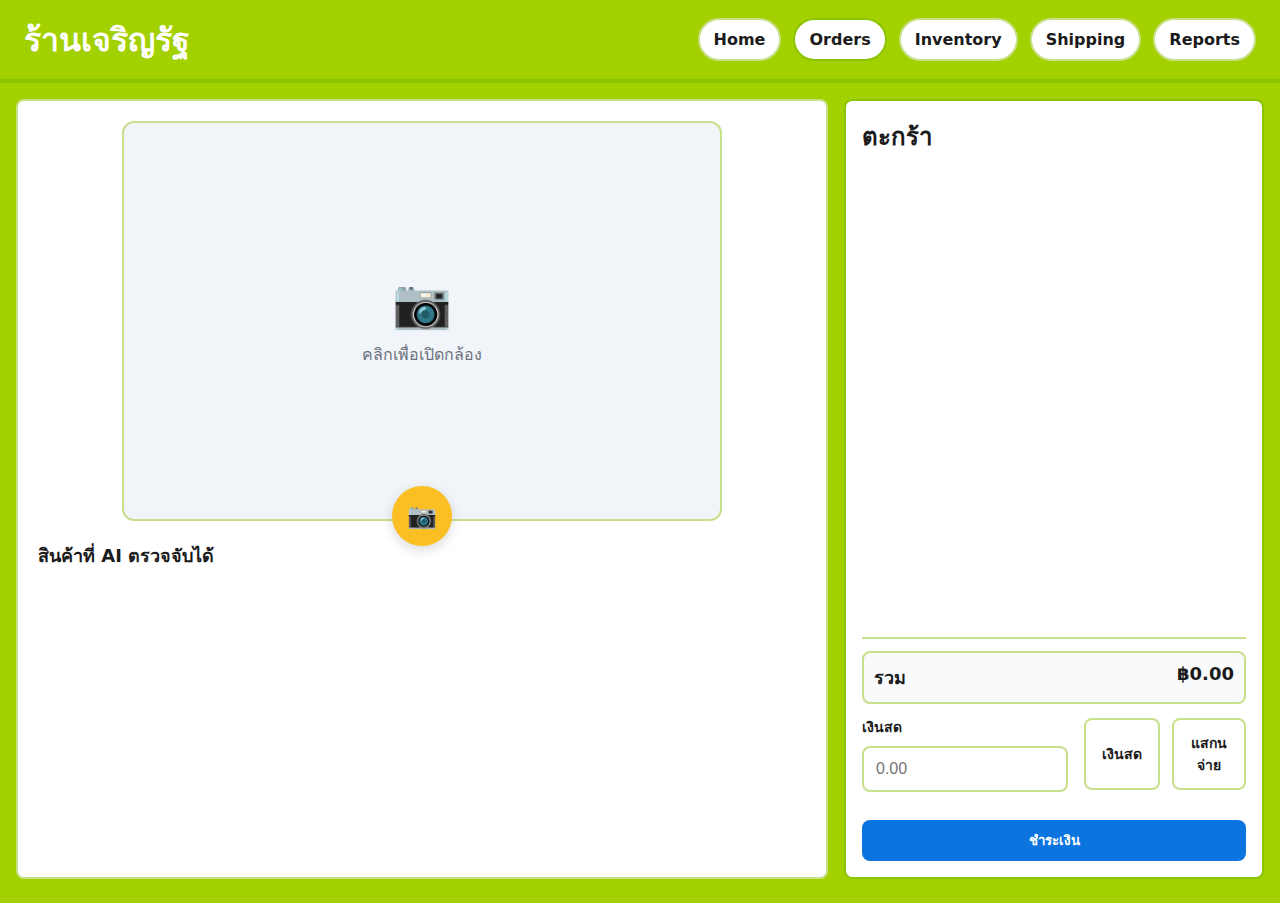
<file: order.html>
<!doctype html>
<html lang="en">
<head>
	<meta charset="utf-8">
	<meta name="viewport" content="width=device-width, initial-scale=1">
	<title>POS - Order with AI Recognition</title>
	<link rel="stylesheet" href="styles.css">
	<link rel="stylesheet" href="order-styles.css">
</head>
<body>
	<header class="topbar">
		<div class="brand">ร้านเจริญรัฐ</div>
		<nav class="nav">
			<a href="index.html" class="nav-item">Home</a>
			<a href="order.html" class="nav-item active" aria-current="page">Orders</a>
			<a href="#inventory" class="nav-item">Inventory</a>
			<a href="#shipping" class="nav-item">Shipping</a>
			<a href="#reports" class="nav-item">Reports</a>
		</nav>
	</header>

	<main class="order-layout">
		<!-- Camera and AI Recognition Section -->
		<section class="camera-section">
			<!-- Camera Display Area -->
			<div class="camera-container">
				<div class="camera-display" id="cameraDisplay">
					<div class="camera-placeholder">
						<div class="camera-icon">📷</div>
						<p>คลิกเพื่อเปิดกล้อง</p>
					</div>
				</div>
				<button class="capture-btn" id="captureBtn">
					<div class="capture-icon">📷</div>
				</button>
			</div>

			<!-- AI Product Prediction Section -->
			<div class="prediction-section">
				<h3 class="prediction-title">สินค้าที่ AI ตรวจจับได้</h3>
				<div class="prediction-grid" id="predictionGrid">
					<!-- Product prediction cards will be dynamically added here -->
				</div>
			</div>
		</section>

		<!-- Cart Section -->
		<aside class="cart" aria-label="Cart">
			<div class="cart-header">
				<h2 class="cart-title">ตะกร้า</h2>
			</div>
			<div id="cartItems" class="cart-items"></div>
			<div class="cart-footer">
				<div class="cart-summary">
					<div class="summary-row"><span>รวม</span><span id="cartTotal">฿0.00</span></div>
				</div>
				<div class="payment">
					<div class="cash-input-section">
						<label for="cashInput">เงินสด</label>
						<input type="number" id="cashInput" placeholder="0.00" step="0.01">
					</div>
					<div class="payment-buttons">
						<button class="btn payment-btn cash-btn">เงินสด</button>
						<button class="btn payment-btn scan-btn">แสกนจ่าย</button>
					</div>
				</div>
				<div class="cart-actions">
					<button id="checkoutBtn" class="btn-primary">ชำระเงิน</button>
				</div>
			</div>
		</aside>
	</main>

	<script src="app.js"></script>
	<script src="order.js"></script>
</body>
</html>
</file>
<file: styles.css>
/* Root theme */
:root {
	--brand-green: #8ac400;
	--brand-green-dark: #6aa100;
	--brand-bg: #a3d100;
	--surface: #ffffff;
	--border: #c8e08b;
	--text: #1b1b1b;
	--muted: #6b7280;
	--primary: #0b74de;
	--primary-dark: #075bb0;
}

* { box-sizing: border-box; }
html, body { height: 100%; }
body {
	margin: 0;
	font-family: ui-sans-serif, system-ui, -apple-system, Segoe UI, Roboto, Helvetica, Arial, "Apple Color Emoji", "Segoe UI Emoji";
	color: var(--text);
	background: var(--brand-bg);
}

/* Top bar */
.topbar {
	display: flex;
	align-items: center;
	justify-content: space-between;
	padding: 14px 24px;
	background: var(--brand-bg);
	border-bottom: 4px solid var(--brand-green);
}
.brand {
	font-size: 32px;
	font-weight: 800;
	color: #fff;
	text-shadow: 0 1px 0 rgba(0,0,0,0.05);
}
.nav { display: flex; gap: 12px; }
.nav-item {
	text-decoration: none;
	background: #fff;
	color: var(--text);
	padding: 10px 14px;
	border-radius: 999px;
	border: 2px solid var(--border);
	font-weight: 600;
}
.nav-item.active, .nav-item:hover { border-color: var(--brand-green); }

/* Main layout */
.layout {
	display: grid;
	grid-template-columns: 260px 1fr 420px;
	gap: 16px;
	padding: 16px 16px 24px;
}

.categories, .products, .cart { background: var(--surface); border-radius: 8px; }
.categories { padding: 16px; border: 2px solid var(--border); }
.categories-title { margin: 0 0 12px; }
.category-list { list-style: none; padding: 0; margin: 0; display: grid; gap: 10px; }
.category-item { display: flex; align-items: center; gap: 10px; padding: 10px 12px; border: 2px solid var(--border); border-radius: 10px; }
.category-item input { accent-color: var(--brand-green-dark); width: 18px; height: 18px; }

.products { padding: 16px; border: 2px solid var(--border); }
.product-toolbar { margin-bottom: 12px; }
.search-input { width: 100%; padding: 12px 14px; border: 2px solid var(--border); border-radius: 10px; font-size: 16px; }
.product-grid { display: grid; grid-template-columns: repeat(3, minmax(0, 1fr)); gap: 16px; max-height: calc(100vh - 240px); overflow: auto; padding-right: 6px; }

.product-card { border: 2px solid var(--brand-green); border-radius: 12px; padding: 12px; display: grid; gap: 8px; }
.product-img { width: 100%; aspect-ratio: 1 / 1; object-fit: cover; border-radius: 10px; background: #f1f5f9; }
.product-name { font-weight: 700; }
.product-meta { color: var(--muted); font-size: 14px; display: flex; justify-content: space-between; }
.product-actions { display: flex; gap: 8px; align-items: center; }

.btn, .btn-primary { cursor: pointer; border: none; border-radius: 8px; padding: 10px 12px; font-weight: 700; }
.btn { background: #e5f1ff; color: var(--primary); }
.btn:hover { background: #d6ebff; }
.btn-primary { background: var(--primary); color: #fff; }
.btn-primary:hover { background: var(--primary-dark); }
.btn-primary:disabled { background: #9ca3af; cursor: not-allowed; }
.btn-primary:disabled:hover { background: #9ca3af; }

.qty { display: inline-flex; align-items: center; border: 2px solid var(--border); border-radius: 8px; overflow: hidden; }
.qty button { background: #f3f4f6; border: 0; width: 32px; height: 32px; font-weight: 900; cursor: pointer; }
.qty input { width: 40px; text-align: center; border: 0; outline: none; font-weight: 700; }

.cart { padding: 16px; border: 2px solid var(--brand-green); display: grid; grid-template-rows: auto 1fr auto; }
.cart-title { margin: 0 0 10px; }
.cart-items { overflow: auto; max-height: calc(100vh - 360px); display: grid; gap: 12px; padding-right: 6px; }
.cart-item { display: grid; grid-template-columns: 1fr auto; gap: 8px; padding: 10px 0; border-bottom: 1px solid #edf2f7; }
.cart-item-title { font-weight: 700; }
.cart-item-controls { display: flex; align-items: center; gap: 8px; }
.cart-footer { border-top: 2px solid var(--border); padding-top: 12px; display: grid; gap: 12px; }
.cart-summary { background: #f8fafc; border: 2px solid var(--border); border-radius: 8px; padding: 10px; }
.summary-row { display: flex; justify-content: space-between; font-weight: 800; font-size: 18px; }
.payment { display: flex; gap: 16px; align-items: center; }
.payment-option { display: inline-flex; align-items: center; gap: 8px; }
.cart-actions { display: grid; }

.sr-only { position: absolute; width: 1px; height: 1px; padding: 0; margin: -1px; overflow: hidden; clip: rect(0,0,1,1); white-space: nowrap; border: 0; }

@media (max-width: 1200px) {
	.layout { grid-template-columns: 220px 1fr 380px; }
}
@media (max-width: 980px) {
	.layout { grid-template-columns: 1fr; }
	.cart { order: 3; }
	.categories { order: 1; }
	.products { order: 2; }
}
</file>
<file: order-styles.css>
.order-layout {
	display: grid;
	grid-template-columns: 1fr 420px;
	gap: 16px;
	padding: 16px 16px 24px;
	min-height: calc(100vh - 80px);
}

.camera-section {
	background: var(--surface);
	border-radius: 8px;
	border: 2px solid var(--border);
	padding: 20px;
	display: flex;
	flex-direction: column;
	gap: 20px;
}

.camera-container {
	position: relative;
	display: flex;
	justify-content: center;
	align-items: center;
}

.camera-display {
	width: 100%;
	max-width: 600px;
	height: 400px;
	background: #f1f5f9;
	border: 2px solid var(--border);
	border-radius: 12px;
	display: flex;
	align-items: center;
	justify-content: center;
	position: relative;
	overflow: hidden;
}

.camera-placeholder {
	text-align: center;
	color: var(--muted);
}

.camera-placeholder .camera-icon {
	font-size: 48px;
	margin-bottom: 10px;
}

.camera-placeholder p {
	margin: 0;
	font-size: 16px;
}

.camera-display img {
	width: 100%;
	height: 100%;
	object-fit: cover;
	border-radius: 10px;
}

.capture-btn {
	position: absolute;
	bottom: -25px;
	left: 50%;
	transform: translateX(-50%);
	width: 60px;
	height: 60px;
	background: #fbbf24;
	border: none;
	border-radius: 50%;
	display: flex;
	align-items: center;
	justify-content: center;
	cursor: pointer;
	box-shadow: 0 4px 12px rgba(0, 0, 0, 0.15);
	transition: all 0.2s ease;
}

.capture-btn:hover {
	background: #f59e0b;
	transform: translateX(-50%) scale(1.05);
}

.capture-btn:active {
	transform: translateX(-50%) scale(0.95);
}

.capture-icon {
	font-size: 24px;
	color: #1f2937;
}

.prediction-section {
	width: 100%;
}

.prediction-title {
	margin: 0 0 16px;
	font-size: 18px;
	font-weight: 700;
	color: var(--text);
}

.prediction-grid {
	display: grid;
	grid-template-columns: repeat(4, 1fr);
	gap: 16px;
}

.prediction-card {
	background: var(--surface);
	border: 2px solid var(--brand-green);
	border-radius: 12px;
	padding: 16px;
	display: flex;
	flex-direction: column;
	gap: 12px;
	position: relative;
	transition: all 0.2s ease;
}

.prediction-card:hover {
	box-shadow: 0 4px 12px rgba(0, 0, 0, 0.1);
	transform: translateY(-2px);
}

.prediction-card .close-btn {
	position: absolute;
	top: 8px;
	right: 8px;
	width: 24px;
	height: 24px;
	background: #ef4444;
	color: white;
	border: none;
	border-radius: 50%;
	display: flex;
	align-items: center;
	justify-content: center;
	cursor: pointer;
}

.prediction-name {
	font-size: 16px;
	font-weight: 600;
	color: var(--text);
	margin-bottom: 8px;
}

.prediction-confidence {
	font-size: 14px;
	color: var(--muted);
	margin-bottom: 8px;
}

.prediction-price {
	font-size: 18px;
	font-weight: 700;
	color: var(--primary);
}

.cash-input-section {
	margin-bottom: 16px;
}

.cash-input-section label {
	display: block;
	font-size: 14px;
	font-weight: 600;
	color: var(--text);
	margin-bottom: 8px;
}

.cash-input-section input {
	width: 100%;
	padding: 12px;
	border: 2px solid var(--border);
	border-radius: 8px;
	font-size: 16px;
	background: var(--surface);
	color: var(--text);
}

.cash-input-section input:focus {
	outline: none;
	border-color: var(--primary);
}

.payment-buttons {
	display: flex;
	gap: 12px;
	margin-bottom: 16px;
}

.payment-btn {
	flex: 1;
	padding: 12px 16px;
	border: 2px solid var(--border);
	border-radius: 8px;
	background: var(--surface);
	color: var(--text);
	font-size: 14px;
	font-weight: 600;
	cursor: pointer;
	transition: all 0.2s ease;
}

.payment-btn:hover {
	border-color: var(--primary);
	background: var(--primary-light);
}

.payment-btn.active {
	background: var(--primary);
	color: white;
	border-color: var(--primary);
}
</file>
